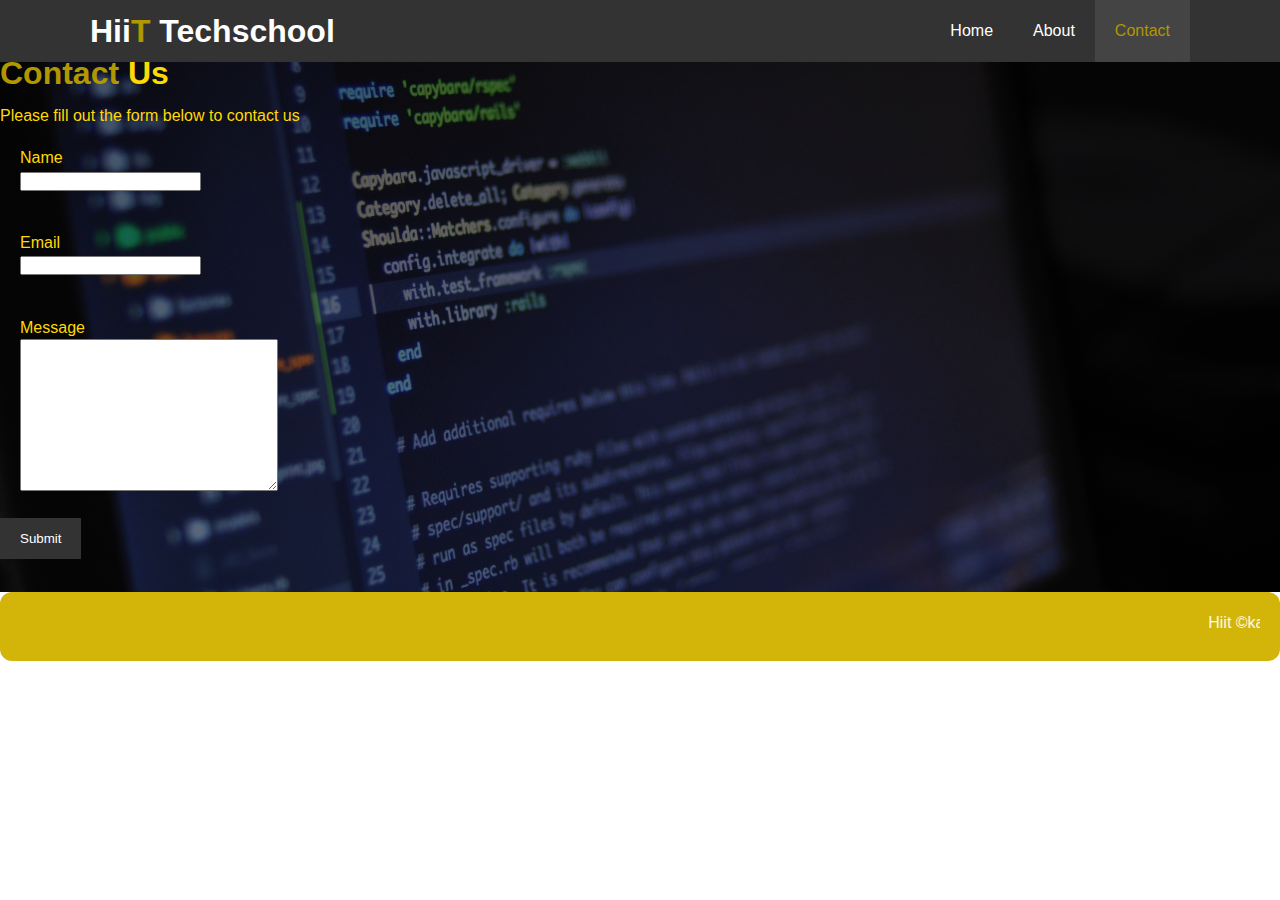
<file: contact.html>
<!DOCTYPE html>
<html lang="en">
<head>
    <meta charset="UTF-8">
    <meta http-equiv="X-UA-Compatible" content="IE=edge">
    <meta name="viewport" content="width=device-width, initial-scale=1.0">
    <title>about</title>
</head>
<body>
    <!DOCTYPE html>
<html lang="en">
<head>
    <meta charset="UTF-8">
    <meta http-equiv="X-UA-Compatible" content="IE=edge">
    <meta name="viewport" content="width=device-width, initial-scale=1.0">
    <title>hiit techschool</title>
</head>
<body>
    <!-- CSS -->
    <link rel="stylesheet" href="style.css">
    <link rel="stylesheet" href="mobile.css" media="screen and (max-width:500px">


    <!-- navabar -->
    <header>
        <nav id="navbar">
            <div class="container">
                <h1 class="logo"> <a href="index">Hii<span class="text-primary">T</span> Techschool</a></h1>
                <ul>
                    <li><a href="index.html">Home</a></li>
                    <li><a href="about.html">About</a></li>
                    <li><a class="active" href="contact.html">Contact</a></li>
                   
                </ul>
           
            </div>
        </nav>
    </header>
    <section id="contact-form">
        <div>
            <h1 class="1-heading"><span class="text-primary">Contact</span> Us</h1>
            <p>Please fill out the form below to contact us</p>

            <form action="process.php">
                <div class="form-group">
                    <label for="name">Name</label>
                    <input type="text" name="name" id="name">
                </div>
                <div class="form-group">
                    <label for="email">Email</label>
                    <input type="email" name="email" id="email">
                </div>
                <div class="form-group">
                    <label for="message">Message</label>
                    <textarea name="message" id="message" cols="30" rows="10"></textarea>
                </div>
                <button type="submit" class="btn">Submit</button>
            </form>
        </div>
    </section>
    
    
    

    <div class="clr"></div>
    
    <footer id="footer">
        <div>
            <marquee behavior="" direction="">Hiit &copy;kachmaNN 2022</marquee>
        </div>

    </footer>
</body>
</html>
</body>
</html>
</file>
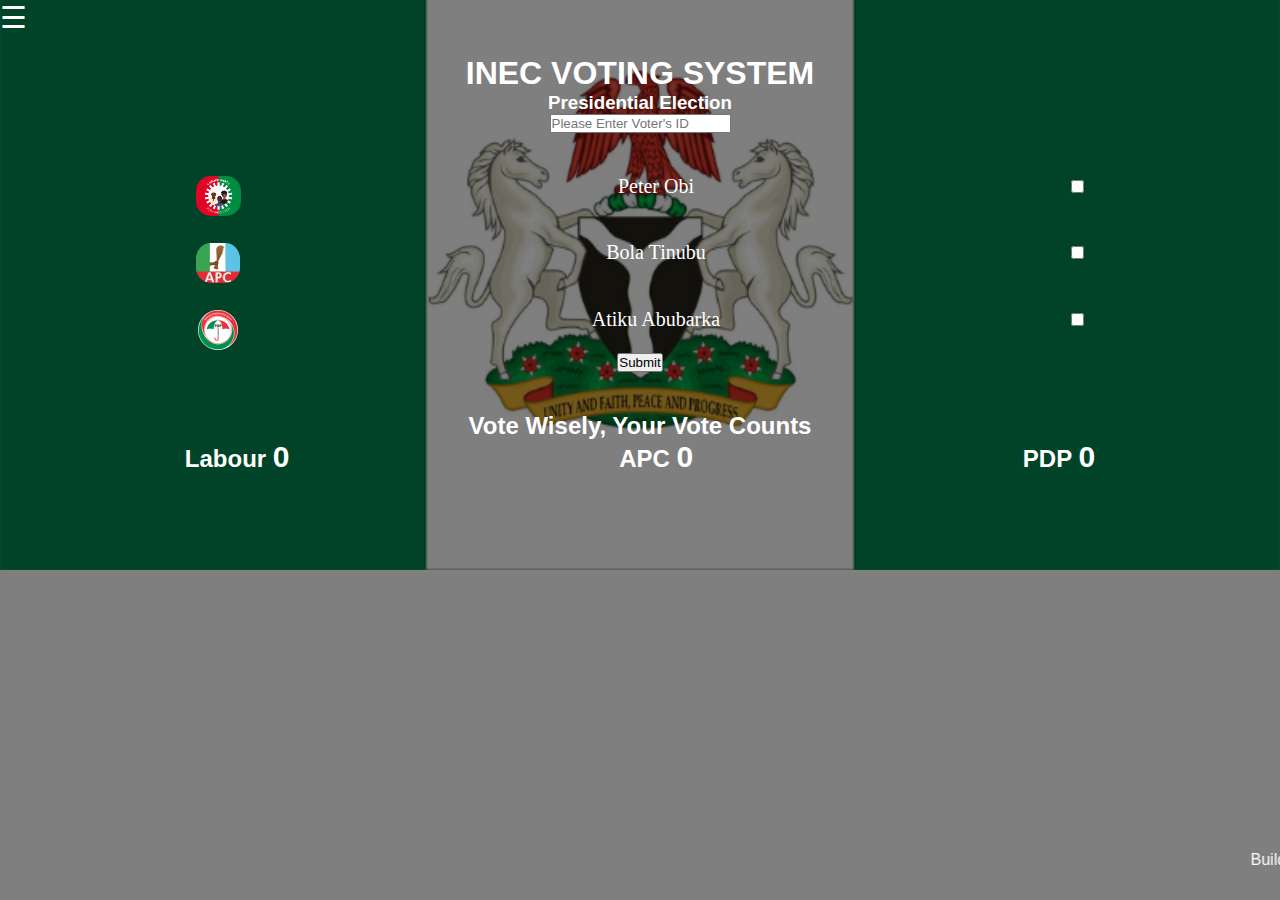
<file: inec.html>
<!DOCTYPE html>
<html lang="en">
<head>
  <meta charset="UTF-8">
  <meta http-equiv="X-UA-Compatible" content="IE=edge">
  <meta name="viewport" content="width=device-width, initial-scale=1.0">
  <!-- LOCAL CSS FILE -->
  <link rel="stylesheet" href="inec.css">
  <link rel="stylesheet" href="mobile-1.css" media="screen and (max-width: 500px)">
  <title>INEC VOTING SYSTEM</title>
</head>
<body>
  <div id="mySidenav" class="sidenav">
    <a href="javascript:void(0)" class="closebtn" onclick="closeNav()">&times;</a>
    <a href="inec.html"><span class="green">Home</span></a>
    <a href="result.html">Results</a>
    <a href="#">Candidates</a>
    <a href="#">Results</a>
    <a href="#">Help</a>
    <a href="#">About</a>
  </div>
  
  <!-- Use any element to open the sidenav -->
  <span style="font-size:30px;cursor:pointer" onclick="openNav()">&#9776;</span>

  <div id="main">
    <header>
      <h1>INEC VOTING SYSTEM</h1>
      <h3>Presidential Election</h3>
    </header>
    
    <div class="atiku" style="display: flex; justify-content: center;">
      <input type="text" class="emp" placeholder="Please Enter Voter's ID" style="color: rgb(20, 180, 20);">
    </div>
    
    <!-- The sidebar -->
    
   
    <section class="v2">
      <div class="party-logo">
        <div class="party-img-labour"> <img src="Labour_Party_(Nigeria)_logo.png" alt="" style="border-radius: 15px;" height="40px"></div>
        <div class="party-img-labour"> <img src="All_Progressives_Congress_logo.png" alt="" style="border-radius: 15px;" height="40px"></div>
        <div class="party-img-labour"> <img src="Peoples_Democratic_Party_(Nigeria).png" alt="" style="border-radius: 15px;" height="40px"></div>
      </div>
  
      
      <div class="obi">
        <label for="text" class="checkbox">Peter Obi</label>
        <label for="text" class="checkbox">Bola Tinubu</label>
        <label for="text" class="checkbox">Atiku Abubarka</label>
      </div>
  
      <div>
        <input type="checkbox" id="lp">
        <input type="checkbox" id="apc">
        <input type="checkbox" id="pdp">
      </div>
  
    </section>
    <div class="vote">
      <button class="kachy">Submit</button>
    </div>
    <!-- COUNTER SECTION -->
    <div class="petr">
      <h2>Vote Wisely, Your Vote Counts</h2>
      <section class="counter">
        <div class="count-labour">
          <h2>Labour <span class="counterL">0</span></h3>
        </div>
        <div class="count-pdp">
          <h2>APC <span class="counterA">0</span></h3>
        </div>
        <div class="count-apc">
          <h2>PDP <span class="counterP">0</span></h3>
        </div>
      </section>
    
    </div>
    
  
    <footer class="footer">
      <marquee behavior="" direction="">Build with 💚🤍💚 by HiiT students for a free, fare and credible 2023 election</marquee>
      <!-- <p>Build with 💚🤍💚 by HiiT students for a free, fare and credible 2023 election</p> -->
    </footer>  
  </div>
  <!-- HEADER -->
  

  <!-- JS FILE -->
  <script src="app.js"></script>
</body>
</html>
</file>
<file: mobile.css>
#navbar .logo {
    float: none;
    text-align: center;
}
#navbar ul, #navbar ul li {
    float: none;
}

/* Home */
#home-info {
    height: 400px;
}
#home-info .info-img {
    display: none;
}
#home-info .info-content {
    width: 100%;
    text-align: center;
    margin: 30px 0 0 0;
}
#info-house {
    height: 400px;
}
#info-house .img {
    float: right;
    background: linear-gradient(rgba(0,0,0,0.6), rgba(0,0,0,0.5)), url("../img/photo-3.jpg") no-repeat center center/cover;
    width: 100%;
    height: 100%;
}
    
#info-house .content {
    display: none;
}

.ewe {
    width: 100%;
}
.awe {
    width: 100%;
    
}
#about-info .info-left {
    width: 100%;
}
#about-info .info-right {
    width: 100%;
    

}
#about-info .info-right img {
    height: 150px;
    width: 100%;
    
}
</file>
<file: inec.css>
* {
  margin: 0px;
  padding: 0px;
  box-sizing: border-box;
}

body {
  background: linear-gradient(rgba(0,0,0,0.5), rgba(0,0,0,0.5)),url("ngn_flag.png") no-repeat center center/cover;
  color: #fff;
  font-family: sans-serif;
  height: 500px;
}

header h1, h2, h3 {
  text-align: center;
  color: #fff;
}


.v2 {
  display: flex;
  align-items: center;
  justify-content: space-around;
  /* margin-left: 100px; */
  
}

.v2 div {
  display: flex;
  flex-direction: column;
  align-items: center;
  justify-content: space-around;
  height: 200px;
  margin-top: 20px;
  
}

.counter {
  display: flex;
  justify-content: space-around;
  text-align: center;
  margin-bottom: 70px;
}

.obi {
  font-family: 'Times New Roman', Times, serif;
  font-size: 20px;
}
.petr {
  margin-top: 40px;
}
.vote {
  display: flex;
  justify-content: center;
}


span {
  font-size: 30px;
}

/* FOOTER */
footer {
  text-align: center;
  color: #fff;
  z-index: 1;
  position: fixed;
  bottom: 0;
  height: 50px;
  width: 100%;
}
/* The side navigation menu */
.sidenav {
  height: 100%; /* 100% Full-height */
  width: 0; /* 0 width - change this with JavaScript */
  position: fixed; /* Stay in place */
  z-index: 1; /* Stay on top */
  top: 0; /* Stay at the top */
  left: 0;
  background-color: #b3c891; /* Black*/
  overflow-x: hidden; /* Disable horizontal scroll */
  padding-top: 60px; /* Place content 60px from the top */
  transition: 0.5s; /* 0.5 second transition effect to slide in the sidenav */
  
}

/* The navigation menu links */
.sidenav a {
  padding: 8px 8px 8px 32px;
  text-decoration: none;
  font-size: 25px;
  color: #818181;
  display: block;
  transition: 0.3s;
}

/* When you mouse over the navigation links, change their color */
.sidenav a:hover {
  color: #f1f1f1;
}

/* Position and style the close button (top right corner) */
.sidenav .closebtn {
  position: absolute;
  top: 0;
  right: 25px;
  font-size: 36px;
  margin-left: 50px;
}

/* Style page content - use this if you want to push the page content to the right when you open the side navigation */
#main {
  transition: margin-left .5s;
  padding: 20px;
}

/* On smaller screens, where height is less than 450px, change the style of the sidenav (less padding and a smaller font size) */
@media screen and (max-height: 450px) {
  .sidenav {padding-top: 15px;}
  .sidenav a {font-size: 18px;}
}

.green {
  color: rgb(4, 91, 4);
}
</file>
<file: mobile-1.css>
body {
  background: linear-gradient(rgba(0,0,0,0.5), rgba(0,0,0,0.5)),url("ngn_flag.png") no-repeat center center/cover;
  color: #fff;
  font-family: sans-serif;
  width: auto;
  height: 900px;
}
footer {
  text-align: center;
  color: #fff;
  z-index: 1;
  position: fixed;
  
  height: 40px;
  width: 100%;
}
footer p {
  font-size: 25px;
}
</file>
<file: style.css>
/* css reset */
* {
    margin: 0px;
    padding: 0px;
    box-sizing: border-box;
}

.text-primary {
    color: #b19700;
}
.container {
    max-width: 1140px;
    margin: auto;
    padding: 0px 20px;
    overflow: auto;
}

.btn {
    color: #fff;
    background: #333;
    padding: 13px 20px;
    display: inline-block;
    border: none;
}
.lead {
    font-size: 18px;
}

.py-1 {padding: 20px 0;}
.py-2 {padding: 30px 0;}
.py-2 {padding: 40px 0;}

/* MAIN STYLING */
html, body {
    font-family: 'Segoe UI', Tahoma, Geneva, Verdana, sans-serif;
    line-height: 1.4em;
}
a {
    text-decoration: none;
    color: #333;
}

h1, h2, h3{
    margin-bottom: 20px;
}

/* NAVBAR */
#navbar {
    background: #333;
    color: #fff;
    overflow: auto;
}
#navbar a {
    color: #fff;
}
#navbar h1 {
    padding-top: 20px;
    float: left;
}
#navbar ul {
    float: right;
    list-style-type: none;
}
#navbar ul li {
    float: left;
}

#navbar ul li a {
    padding: 20px;
    text-align: center;
    display: block;
}
#navbar ul li a:hover, 
#navbar ul li a.active 
{
    background: #444;
    color: #b19700;
}
 /* showcase */
#showcase {
    background: linear-gradient(rgba(0,0,0,0.6), rgba(0,0,0,0.5)), url("photo-1.jpg") no-repeat center center/cover;
    height: 700px;
}
#showcase .showcase-content {
    color: #fff;
    padding-top: 190px;
    text-align: center;

    
}
#showcase .showcase-content h2 {
    font-size: 50px;
    line-height: 1.1em;
}
.btn:hover {
    background: #444;
    color: #b19700;
}
#showcase .showcase-content p {
    padding-bottom: 20px;
}

/* home info */
#home-info {
    height: 400px;
}
#home-info .info-img {
    float: left;
    background: linear-gradient(rgba(0,0,0,0.6), rgba(0,0,0,0.5)), url("photo-4.jpg") no-repeat center center/cover;
    width: 50%;
    height: 100%;

}
#home-info .info-img:hover {
    transition: .4s ease-in;
    opacity: 0.8;
}
#home-info .info-content {
    float: right;
    width: 50%;
    text-align: center;
    margin: 30px 0 0 0;
   
}
#info-house {
    height: 400px;
}
#info-house .img {
    float: right;
    background: linear-gradient(rgba(0,0,0,0.6), rgba(0,0,0,0.5)), url("photo-3.jpg") no-repeat center center/cover;
    width: 50%;
    height: 100%;

}
#info-house .img:hover {
    transition: .4s ease-in;
    opacity: 0.8;
}
#info-house .content {
    float: left;
    width: 50%;
    text-align: center;
    margin: 30px 0 0 0;
   
}
#directions {
    float: right;
    border-top: 1px solid #444;
}
.awe {
    background-color: black;
    text-align: center;
    width: 33.5%;
    float: left;
    display: inline;
    padding: 50px;
    height: 270px;
    color: #d3b50a;
    
    
}
.ewe {
    text-align: center;
    width: 33%;
    float: left;
    display: inline;
    background-color: #333;
    padding: 50px;
    height: 270px;
    
}
.awe p {
    color: #7d700df8;
    
    
}
.ewe p {
    color: #fff;

}
.ewe:hover {
    transition: .8s;
    opacity: 0.8;
}
#footer {
    text-align: center;
    background: #d3b50a;
    color: #fff;
    padding: 20px;
    border-radius: 12px;
}
#footer  p {
    font-family: cursive;

}

.clr {
    clear: both;
}
#about-info {
    margin-bottom: 20px;
    height: 400px;
}
#about-info .info-right {
    width: 50%;
    float: right;
    
    
    
} 
#about-info .info-right img {
    width: 90%;
    display: block;
    margin: auto;
    height: 400pxx;
}
#about-info .info-left {
    float: left;
    width: 50%;
    min-height: 100%;
}
.form-group {
    display: block;
    padding: 20px
}
#cute {
    background:  linear-gradient(rgba(0,0,0,0.6), rgba(0,0,0,0.5)), url("photo-4.jpg") no-repeat center center/cover;
    height: 500px;
    padding: 30px;
    border: 1px #fff solid;
    border-radius: 12px;
}
#cute h2 {
    text-align: center;
    color: #fff;
    padding-top: 20px;
}
.fine {
    text-align: center;
    color: rgba(10, 5, 5, 0.702);
    background: #d3b50a;
    padding: 30px;
    margin-bottom: 60px;
    margin-top: 50px;
    border: 1px solid cyan;
    border-radius: 13px;
    font-size: 18px;
    font-family: Georgia, 'Times New Roman', Times, serif;
}
#contact-form {
    color: #ffd902;
    background: linear-gradient(rgba(0,0,0,0.6), rgba(0,0,0,0.5)), url("photo-4.jpg") no-repeat center center/cover;
    height: 530px;
}
label {
    display: block;
}
</file>
